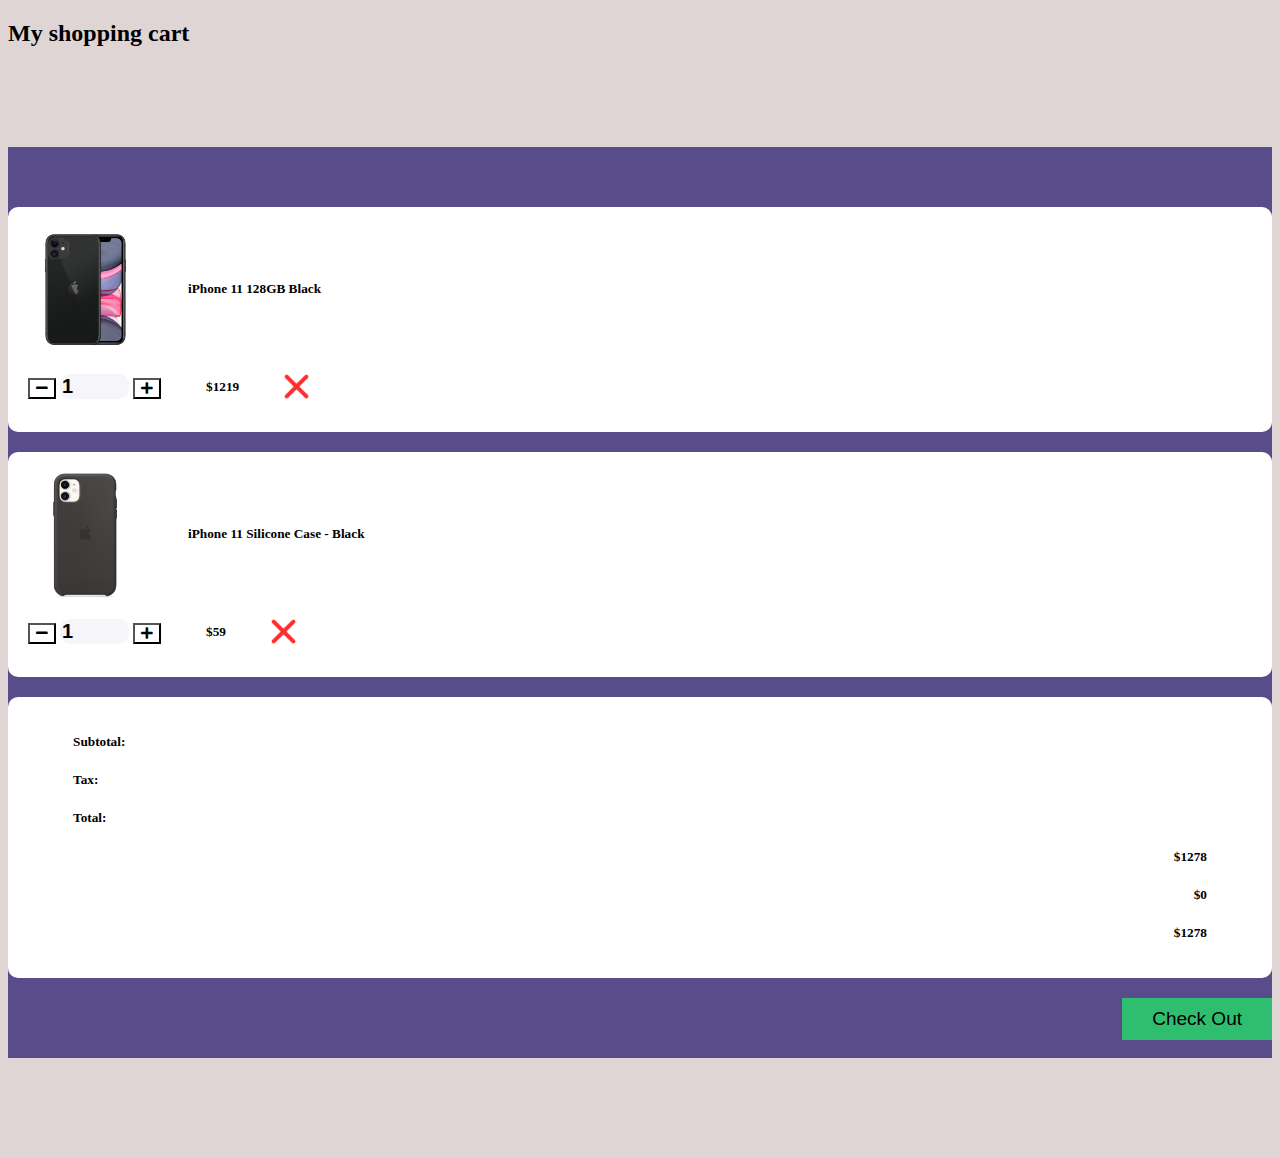
<file: index.html>
<!DOCTYPE html>
<html>

<head>
   <title>Shopping Cart</title>
   <meta charset="utf-8">
   <meta name="viewport" content="width=device-width, initial-scale=1">
   <link href="https://cdn.jsdelivr.net/npm/bootstrap@5.0.2/dist/css/bootstrap.min.css" rel="stylesheet"
      integrity="sha384-EVSTQN3/azprG1Anm3QDgpJLIm9Nao0Yz1ztcQTwFspd3yD65VohhpuuCOmLASjC" crossorigin="anonymous">
   <link href="https://cdnjs.cloudflare.com/ajax/libs/font-awesome/5.11.2/css/all.css" rel="stylesheet" />
   <!-- <link href="style.css" rel="stylesheet"> -->
   <link rel="stylesheet" href="style.css">
</head>

<body>

   <section>
      <div class="container">
         <h2>My shopping cart</h2>
         <div class="cart">
            <div class="col-md-12 col-lg-10 mx-auto">
               <div class="cart-item">
                  <div class="row">
                     <div class="col-md-7 center-item">
                        <img src="images/product-1.png" alt="">
                        <h5>iPhone 11 128GB Black</h5>
                     </div>

                     <div class="col-md-5 center-item">
                        <div class="input-group number-spinner">
                           <button id="phone-minus" class="btn btn-default"><i class="fas fa-minus"></i></button>
                           <input id="phone-number" type="number" min="0" class="form-control text-center" value="1">
                           <button id="phone-plus" class="btn btn-default"><i class="fas fa-plus"></i></button>
                        </div>
                        <h5>$<span id="phone-total">1219</span></h5>
                        <img src="images/remove.png" alt="" class="remove-item">
                     </div>
                  </div>
               </div>

               <div class="cart-item">
                  <div class="row">
                     <div class="col-md-7 center-item mx-auto">
                        <img src="images/product-2.png" alt="">
                        <h5>iPhone 11 Silicone Case - Black</h5>
                     </div>
                     <div class="col-md-5 center-item">
                        <div class="input-group number-spinner">
                           <button id="case-minus" class="btn btn-default"><i class="fas fa-minus"></i></button>
                           <input id="case-number" type="number" min="0" class="form-control text-center" value="1">
                           <button id="case-plus" class="btn btn-default"><i class="fas fa-plus"></i></button>

                        </div>
                        <h5>$<span id="case-total">59</span></h5>
                        <img src="images/remove.png" alt="" class="remove-item">
                     </div>
                  </div>
               </div>

               <div class="cart-item">
                  <div class="row">

                     <div class="col-md-8">
                        <h5>Subtotal: </h5>
                        <h5>Tax:</h5>
                        <h5>Total:</h5>
                     </div>

                     <div class="col-md-4 status">
                        <h5>$<span id="sub-total">1278</span></h5>
                        <h5>$<span id="tax-amount">0</span></h5>
                        <h5>$<span id="total-price">1278</span></h5>
                     </div>
                  </div>
               </div>
               <div class="col-md-12 pt-4 pb-4">
                  <button type="button" class="btn btn-success check-out">Check Out</button>
               </div>
            </div>
         </div>
      </div>
   </section>
   <script src="app.js"></script>
</body>

</html>
</file>
<file: style.css>
body{
	background: #e0d5d5;
}
.cart{
	margin: 100px 0;
	background-color: #594c8a;;
	padding: 60px 0;
}
.total-price{
	padding-bottom: 15px;
}
.cart-item{
	background-color: white;
	border-radius: 10px;
	padding: 15px 20px;
	margin-bottom: 20px;
}
.center-item{
    display: flex;
    align-items: center;
    justify-content: flex-start;
}
.cart-item img{
	width: 115px;
}
.cart-item h5{
    padding: 0 45px;
}
.cart-item .remove-item{
	width: 25px!important;
}
.btn-default{
	background-color: #fff;
}
.cart-item .form-control{
	background-color: #F6F5FA;
	border: none;
    width: 65px;
    border-radius: 10px!important;
    font-weight: 700;
    font-size: 20px;
}
.input-group{
	width: unset;
	flex-wrap: nowrap;
}
.status{
	text-align: right;
}
.check-out{
    float: right;
    padding: 10px 30px;
	font-size: 19px;
	background-color: #2FBE70;
	border: none;
}
</file>
